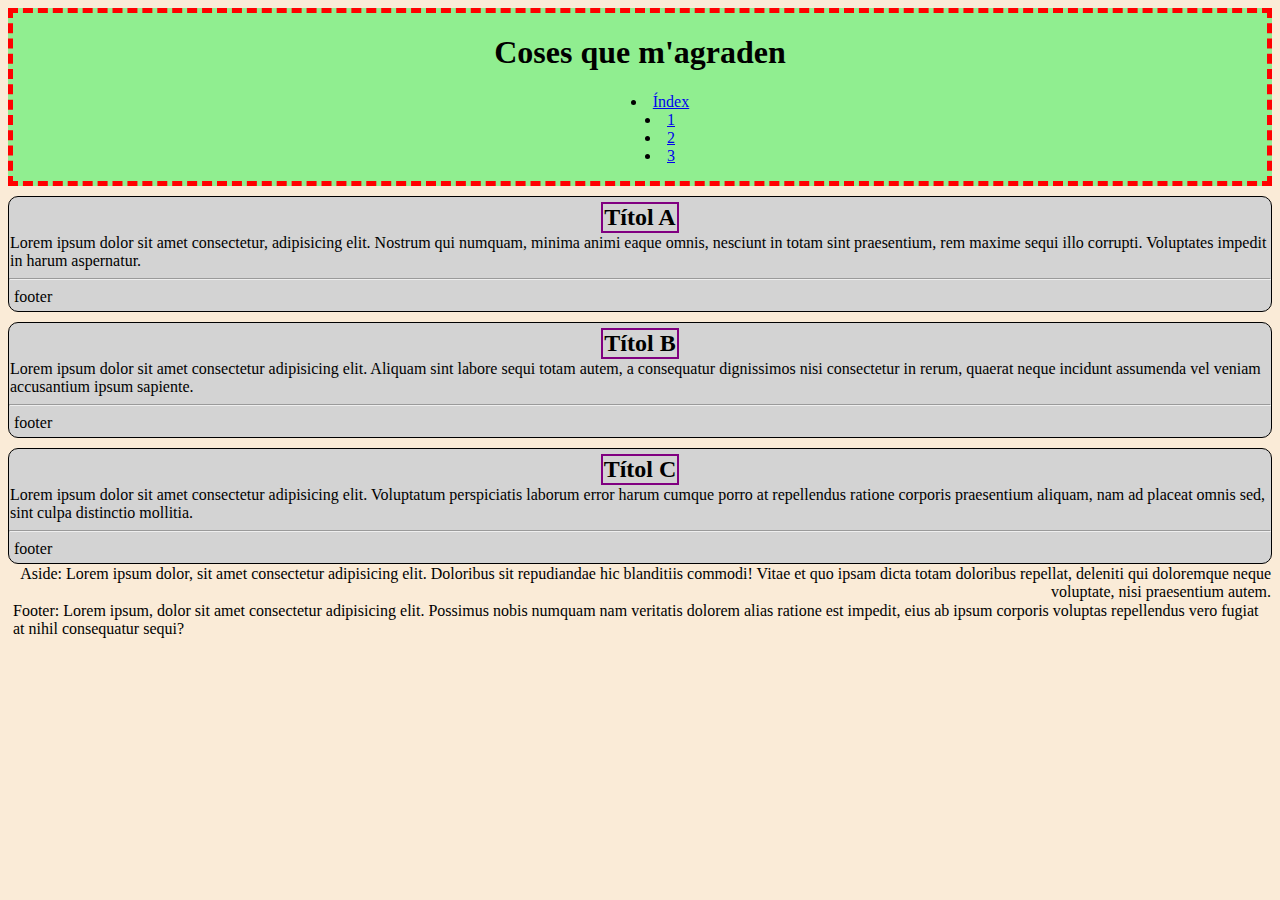
<file: 01_blog_personal/index.html>
<!DOCTYPE html>
<html lang="ca">
<head>
    <meta charset="UTF-8">
    <meta name="viewport" content="width=device-width, initial-scale=1.0">
    <title>Blog personal</title>
    <meta name="description" content="La meva plantilla per pàgines de HTML5">
    <link rel="stylesheet" href="style.css">
    <link rel="shortcut icon" href="favicon.ico" type="image/x-icon">
</head>
<body>
    <!--
    Blog personal
    1.headr amb nom blog i nav a dif seccions
    2.main amb 2-3 art
    3.cada art amb headr i footr propis
    4.aside amb info meva
    5.footr general pàg
    -->
    <header class="header1">
        <h1>Coses que m'agraden</h1>
        <nav>
            <ul>
                <li><a href="./../index.html">Índex</a></li>
                <li><a href="#1">1</a></li>
                <li><a href="#2">2</a></li>
                <li><a href="#3">3</a></li>
            </ul>
        </nav>
    </header>
    <main>
        <article id="1">
            <header>
                <h2>Títol A</h2>
            </header>
            <p>Lorem ipsum dolor sit amet consectetur, adipisicing elit. Nostrum qui numquam, minima animi eaque omnis, nesciunt in totam sint praesentium, rem maxime sequi illo corrupti. Voluptates impedit in harum aspernatur.</p>
            <hr>
            <footer>
                <p>footer</p>
            </footer>
        </article>
        <article id="2">
            <header>
                <h2>Títol B</h2>
            </header>
            <p>Lorem ipsum dolor sit amet consectetur adipisicing elit. Aliquam sint labore sequi totam autem, a consequatur dignissimos nisi consectetur in rerum, quaerat neque incidunt assumenda vel veniam accusantium ipsum sapiente.</p>
            <hr>
            <footer>
                <p>footer</p>
            </footer>
        </article>
        <article id="3">
            <header>
                <h2>Títol C</h2>
            </header>
            <p>Lorem ipsum dolor sit amet consectetur adipisicing elit. Voluptatum perspiciatis laborum error harum cumque porro at repellendus ratione corporis praesentium aliquam, nam ad placeat omnis sed, sint culpa distinctio mollitia.</p>
            <hr>
            <footer>
                <p>footer</p>
            </footer>
        </article>
        <aside>
            <p>Aside: Lorem ipsum dolor, sit amet consectetur adipisicing elit. Doloribus sit repudiandae hic blanditiis commodi! Vitae et quo ipsam dicta totam doloribus repellat, deleniti qui doloremque neque voluptate, nisi praesentium autem.</p>
        </aside>
    </main>
    <footer>
        <p>Footer: Lorem ipsum, dolor sit amet consectetur adipisicing elit. Possimus nobis numquam nam veritatis dolorem alias ratione est impedit, eius ab ipsum corporis voluptas repellendus vero fugiat at nihil consequatur sequi?</p>
    </footer>
</body>
</html>
</file>
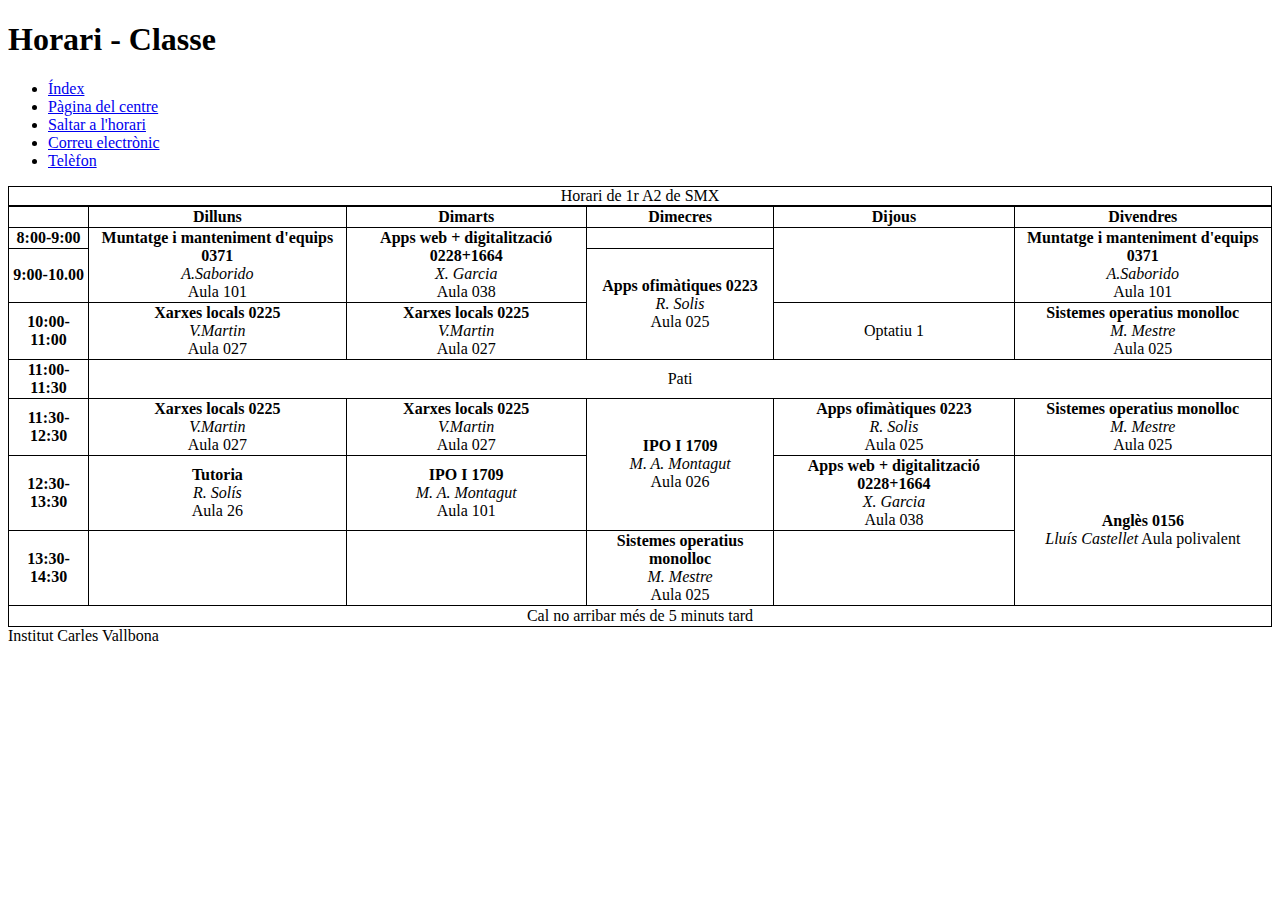
<file: 03_horari_classes/index.html>
<!DOCTYPE html>
<html lang="ca">
<head>
    <meta charset="UTF-8">
    <meta name="viewport" content="width=device-width, initial-scale=1.0">
    <title>Document</title>
    <link rel="stylesheet" href="style.css">
</head>
<body>
    <header>
        <h1>Horari - Classe</h1>
        <nav>
            <ul>
                <li><a href="./../index.html">Índex</a></li>
                <li><a href="http://agora.xtec.cat/ies-carles-vallbona/" target="_blank" rel="noopener noreferrer">Pàgina del centre</a></li>
                <li><a href="#horari">Saltar a l'horari</a></li>
                <li><a href="mailto:xavi.garcia@icv.cat">Correu electrònic</a></li>
                <li><a href="tel:+34938700000">Telèfon</a></li>
            </ul>
        </nav>
    </header>
    <main>
        <table id="horari">
            <caption>Horari de 1r A2 de SMX</caption>
            <thead>
                <tr>
                    <td></td>
                    <th>Dilluns</th>
                    <th>Dimarts</th>
                    <th>Dimecres</th>
                    <th>Dijous</th>
                    <th>Divendres</th>
                </tr>
            </thead>
            <tr>
                <th>8:00-9:00</th>
                <td rowspan="2"><strong>Muntatge i manteniment d'equips 0371</strong><br><em>A.Saborido</em><br>Aula 101</td>
                <td rowspan="2"><strong>Apps web + digitalització 0228+1664</strong><br><em>X. Garcia</em><br>Aula 038</td>
                <td></td>
                <td rowspan="2"></td>
                <td rowspan="2"><strong>Muntatge i manteniment d'equips 0371</strong><br><em>A.Saborido</em><br>Aula 101</td>
            </tr>
            <tr>
                <th>9:00-10.00</th>
                <td rowspan="2"><strong>Apps ofimàtiques 0223</strong><br><em>R. Solis</em><br>Aula 025</td>
            </tr>
            <tr>
                <th>10:00-11:00</th>
                <td><strong>Xarxes locals 0225</strong><br><em>V.Martin</em><br>Aula 027</td>
                <td><strong>Xarxes locals 0225</strong><br><em>V.Martin</em><br>Aula 027</td>
                <td>Optatiu 1</td>
                <td><strong>Sistemes operatius monolloc</strong><br><em>M. Mestre</em><br>Aula 025</td>
            </tr>
            <tr>
                <th>11:00-11:30</th>
                <td colspan="5">Pati</td>
            </tr>
            <tr>
                <th>11:30-12:30</th>
                <td><strong>Xarxes locals 0225</strong><br><em>V.Martin</em><br>Aula 027</td>
                <td><strong>Xarxes locals 0225</strong><br><em>V.Martin</em><br>Aula 027</td>
                <td rowspan="2"><strong>IPO I 1709</strong><br><em>M. A. Montagut</em><br>Aula 026</td>
                <td><strong>Apps ofimàtiques 0223</strong><br><em>R. Solis</em><br>Aula 025</td>
                <td><strong>Sistemes operatius monolloc</strong><br><em>M. Mestre</em><br>Aula 025</td>
            </tr>
            <tr>
                <th>12:30-13:30</th>
                <td><strong>Tutoria</strong><br><em>R. Solís</em><br>Aula 26</td>
                <td><strong>IPO I 1709</strong><br><em>M. A. Montagut</em><br>Aula 101</td>
                <td><strong>Apps web + digitalització 0228+1664</strong><br><em>X. Garcia</em><br>Aula 038</td>
                <td rowspan="2"><strong>Anglès 0156</strong><br><em>Lluís Castellet</em> Aula polivalent</td>
            </tr>
            <tr>
                <th>13:30-14:30</th>
                <td></td>
                <td></td>
                <td><strong>Sistemes operatius monolloc</strong><br><em>M. Mestre</em><br>Aula 025</td>
                <td></td>
            </tr>
            <tfoot><tr><td colspan="6">Cal no arribar més de 5 minuts tard</td></tr></tfoot>
        </table>
    </main>
    <footer>
        Institut Carles Vallbona
    </footer>
</body>
</html>
</file>
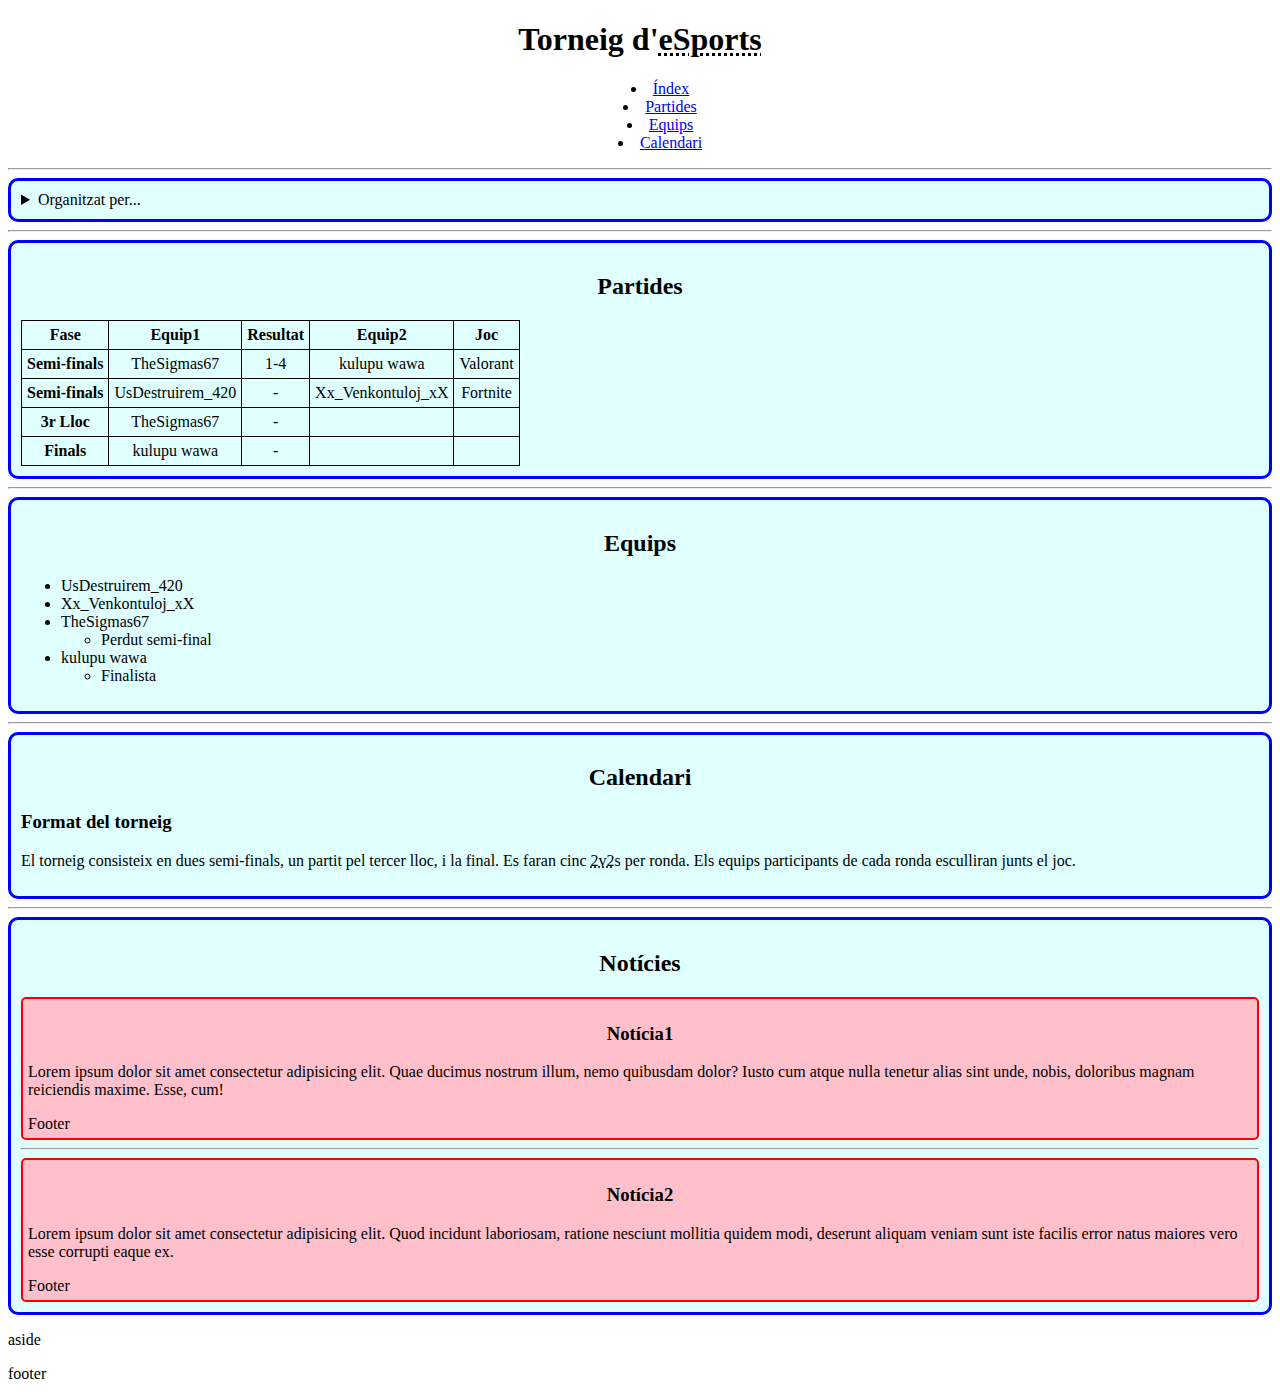
<file: 04_torneig_e-sports/index.html>
<!DOCTYPE html>
<html lang="ca">
<head>
    <meta charset="UTF-8">
    <meta name="viewport" content="width=device-width, initial-scale=1.0">
    <title>Torneig</title>
    <link rel="stylesheet" href="style.css">
</head>
<body>
    <header>
        <h1>Torneig d'<abbr title="electronic sports (esports electrònics)" lang="en">eSports</abbr></h1>
        <nav>
            <ul>
                <li><a href="../index.html">Índex</a></li>
                <li><a href="partides.html">Partides</a></li>
                <li><a href="equips.html">Equips</a></li>
                <li><a href="calendari.html">Calendari</a></li>
            </ul>
        </nav>
    </header>
    <hr>
    <main>
        <section>
            <details>
                <summary>Organitzat per...</summary>
                <ul>
                    <li><a href="#">Persona1</a> (450 mil subscribcions)</li>
                    <li><a href="#">Persona2</a> (800 mil subscribcions)</li>
                    <li><a href="#">Persona3</a> (230 mil subscribcions)</li>
                    <li><a href="#">Persona4</a> (790 mil subscribcions)</li>
                    <li><a href="#">Persona5</a> (980 mil subscribcions)</li>
                    <li><a href="#">Persona6</a> (110 mil subscribcions)</li>
                </ul>
            </details>
        </section>
        <hr>
        <section id="partides">
            <h2>Partides</h2>
            <table>
                <thead>
                    <tr>
                        <th>Fase</th>
                        <th>Equip1</th>
                        <th>Resultat</th>
                        <th>Equip2</th>
                        <th>Joc</th>
                    </tr>
                </thead>
                <tr>
                    <th>Semi-finals</th>
                    <td>TheSigmas67</td>
                    <td>1-4</td>
                    <td>kulupu wawa</td>
                    <td>Valorant</td>
                </tr>
                <tr>
                    <th>Semi-finals</th>
                    <td>UsDestruirem_420</td>
                    <td>-</td>
                    <td>Xx_Venkontuloj_xX</td>
                    <td>Fortnite</td>
                </tr>
                <tr>
                    <th>3r Lloc</th>
                    <td>TheSigmas67</td>
                    <td>-</td>
                    <td></td>
                    <td></td>
                </tr>
                <tr>
                    <th>Finals</th>
                    <td>kulupu wawa</td>
                    <td>-</td>
                    <td></td>
                    <td></td>
                </tr>
            </table>
        </section>
        <hr>
        <section id="equips">
            <h2>Equips</h2>
                <ul>
                    <li>UsDestruirem_420</li>
                    <li>Xx_Venkontuloj_xX</li>
                    <li>TheSigmas67</li>
                    <ul>
                        <li>Perdut semi-final</li>
                    </ul>
                    <li>kulupu wawa</li>
                    <ul>
                        <li>Finalista</li>
                    </ul>
                </ul>
        </section>
        <hr>
        <section id="calendari">
            <h2>Calendari</h2>
                <h3>Format del torneig</h3>
                <p>El torneig consisteix en dues semi-finals, un partit pel tercer lloc, i la final. Es faran cinc <abbr title="dos/dues contra dos/dues">2v2</abbr>s per ronda. Els equips participants de cada ronda esculliran junts el joc.</p>
        </section>
        <hr>
        <section id="noticies">
            <h2>Notícies</h2>
            <article>
                <header><h3>Notícia1</h3></header>
                <p>Lorem ipsum dolor sit amet consectetur adipisicing elit. Quae ducimus nostrum illum, nemo quibusdam dolor? Iusto cum atque nulla tenetur alias sint unde, nobis, doloribus magnam reiciendis maxime. Esse, cum!</p>
                <footer>Footer</footer>
            </article>
            <hr>
            <article>
                <header><h3>Notícia2</h3></header>
                <p>Lorem ipsum dolor sit amet consectetur adipisicing elit. Quod incidunt laboriosam, ratione nesciunt mollitia quidem modi, deserunt aliquam veniam sunt iste facilis error natus maiores vero esse corrupti eaque ex.</p>
                <footer>Footer</footer>
            </article>
        </section>
    </main>
    <aside>
        <p>aside</p>
    </aside>
    <footer>
        <p>footer</p>
    </footer>
</body>
</html>
</file>
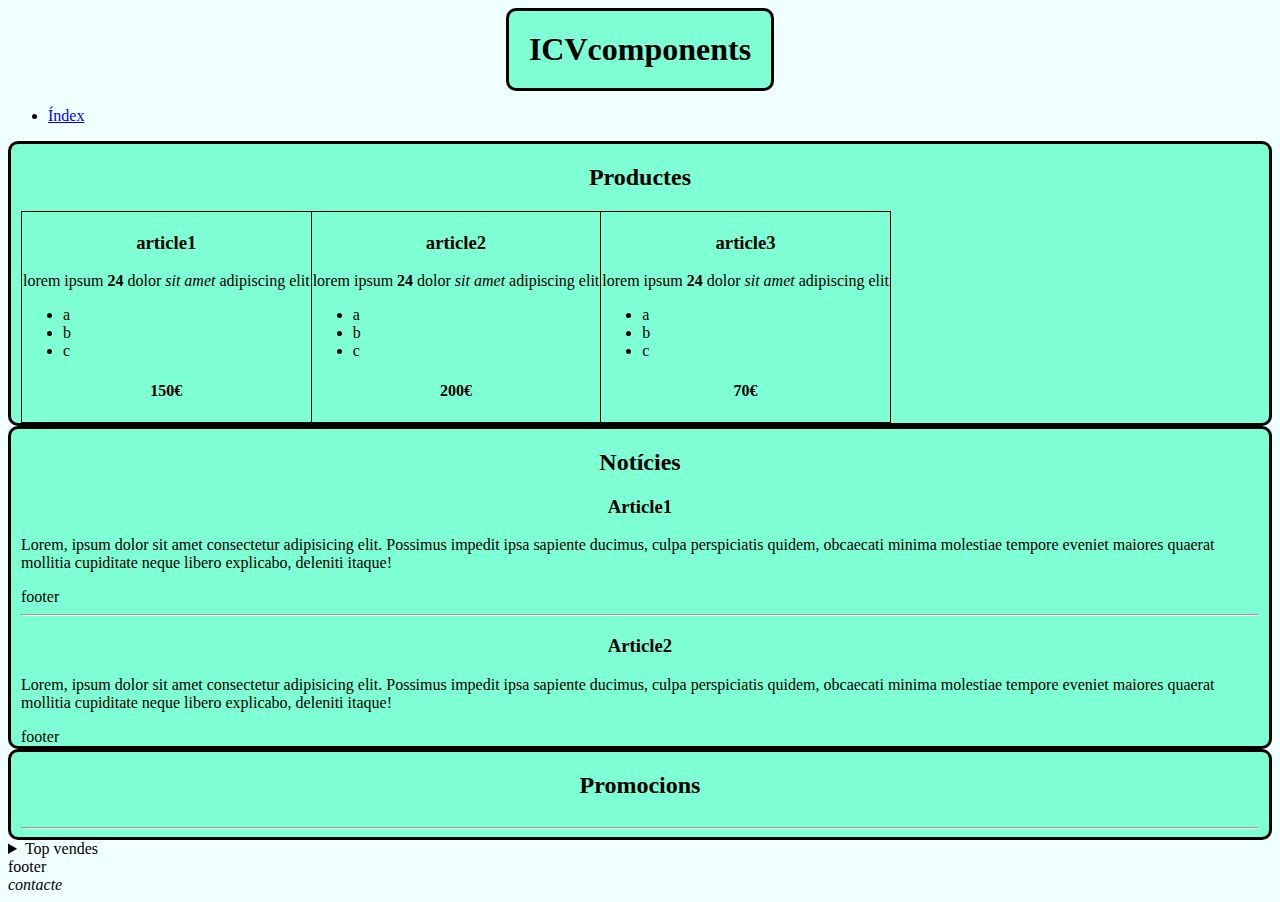
<file: 05_icv_components/index.html>
<!DOCTYPE html>
<html lang="en">
<head>
    <meta charset="UTF-8">
    <meta name="viewport" content="width=device-width, initial-scale=1.0">
    <title>Document</title>
    <link rel="stylesheet" href="style.css">
</head>
<body>
    <header>
        <h1>ICVcomponents</h1>
    </header>
    <nav>
        <ul>
            <li><a href="../index.html">Índex</a></li>
        </ul>
    </nav>
    <main>
        <section>
            <h2>Productes</h2>
            <table>
                <tr>
                    <td>
                        <h3>article1</h3>
                        <p>lorem ipsum <strong>24</strong> dolor <em>sit amet</em> adipiscing elit</p>
                        <ul>
                            <li>a</li>
                            <li>b</li>
                            <li>c</li>
                        </ul>
                        <h4>150€</h4>
                    </td>
                    <td>
                        <h3>article2</h3>
                        <p>lorem ipsum <strong>24</strong> dolor <em>sit amet</em> adipiscing elit</p>
                        <ul>
                            <li>a</li>
                            <li>b</li>
                            <li>c</li>
                        </ul>
                        <h4>200€</h4>
                    </td>
                    <td>
                        <h3>article3</h3>
                        <p>lorem ipsum <strong>24</strong> dolor <em>sit amet</em> adipiscing elit</p>
                        <ul>
                            <li>a</li>
                            <li>b</li>
                            <li>c</li>
                        </ul>
                        <h4>70€</h4>
                    </td>
                </tr>
            </table>
        </section>
        <section>
            <h2>Notícies</h2>
            <article>
                <header><h3>Article1</h3></header>
                <p>Lorem, ipsum dolor sit amet consectetur adipisicing elit. Possimus impedit ipsa sapiente ducimus, culpa perspiciatis quidem, obcaecati minima molestiae tempore eveniet maiores quaerat mollitia cupiditate neque libero explicabo, deleniti itaque!</p>
                <footer>footer</footer>
            </article>
            <hr>
            <article>
                <header><h3>Article2</h3></header>
                <p>Lorem, ipsum dolor sit amet consectetur adipisicing elit. Possimus impedit ipsa sapiente ducimus, culpa perspiciatis quidem, obcaecati minima molestiae tempore eveniet maiores quaerat mollitia cupiditate neque libero explicabo, deleniti itaque!</p>
                <footer>footer</footer>
            </article>
        </section>
        <section>
        <h2>Promocions</h2>
        <table></table>
        <hr>
        <table></table>
        </section>
    </main>
    <aside>
        <details>
            <summary>Top vendes</summary>
            <ul>
                <li><a href="">1</a></li>
                <li><a href="">2</a></li>
                <li><a href="">3</a></li>
            </ul>
        </details>
    </aside>
    <footer>
        footer <address>contacte</address>
    </footer>
</body>
</html>
</file>
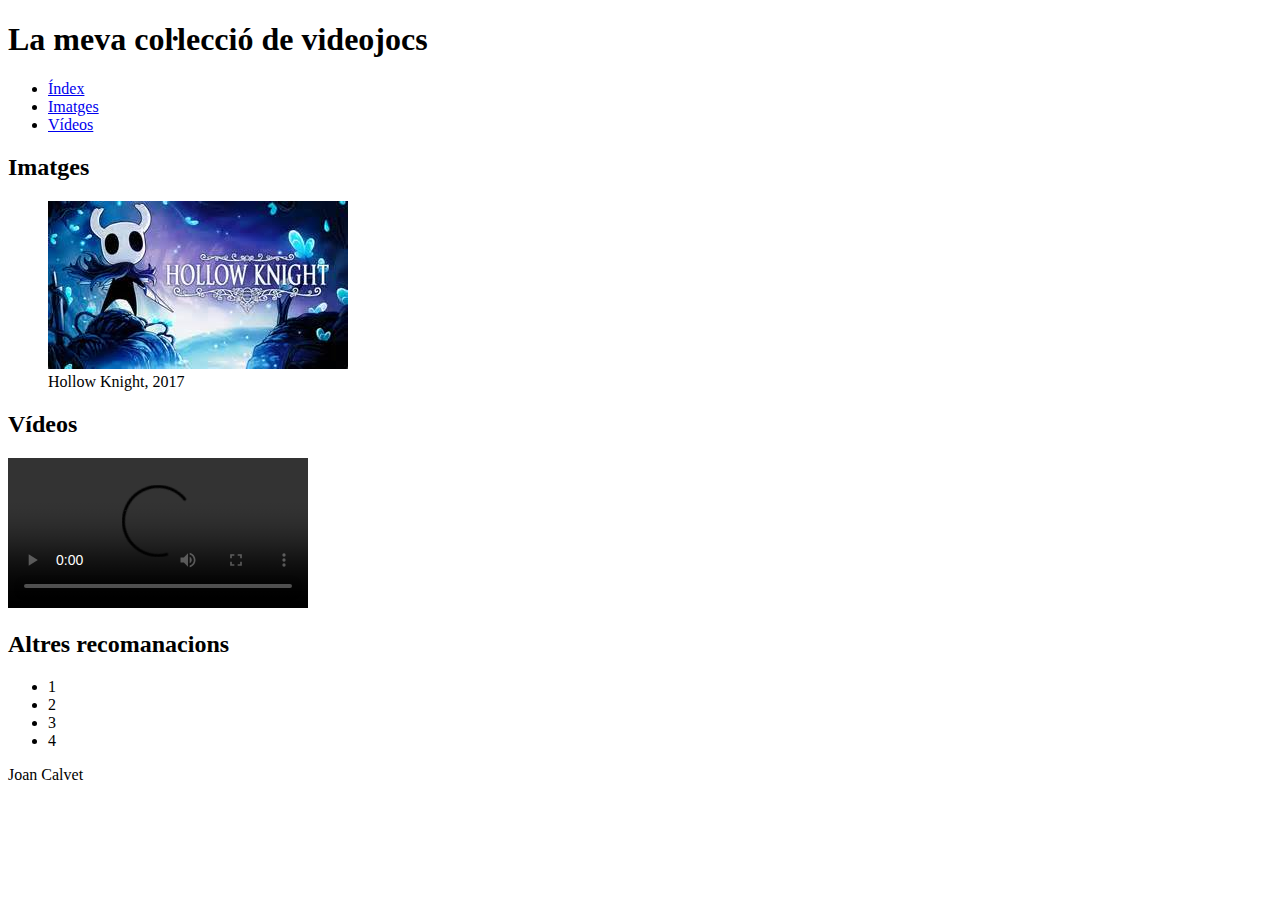
<file: 06_coŀlecció_videojocs/index.html>
<!DOCTYPE html>
<html lang="ca">
<head>
    <meta charset="UTF-8">
    <meta name="viewport" content="width=device-width, initial-scale=1.0">
    <title>Document</title>
</head>
<body>
    <header>
        <h1>La meva coŀlecció de videojocs</h1>
    </header>
    <nav>
        <ul>
            <li><a href="../index.html">Índex</a></li>
            <li><a href="#imatges">Imatges</a></li>
            <li><a href="#videos">Vídeos</a></li>
        </ul>
    </nav>
    <main>
        <section id="imatges">
            <h2>Imatges</h2>
            <figure>
                <img src="OIP-2772142657.jpeg" alt="">
                <figcaption>Hollow Knight, 2017</figcaption>
            </figure>
        </section>
        <section id="videos">
            <h2>Vídeos</h2>
            <video controls>
                <source src="">
                <source src="">
            </video>
        </section>
    </main>
    <aside>
        <h2>Altres recomanacions</h2>
        <ul>
            <li>1</li>
            <li>2</li>
            <li>3</li>
            <li>4</li>
        </ul>
    </aside>
    <footer>
        Joan Calvet
    </footer>
</body>
</html>
</file>
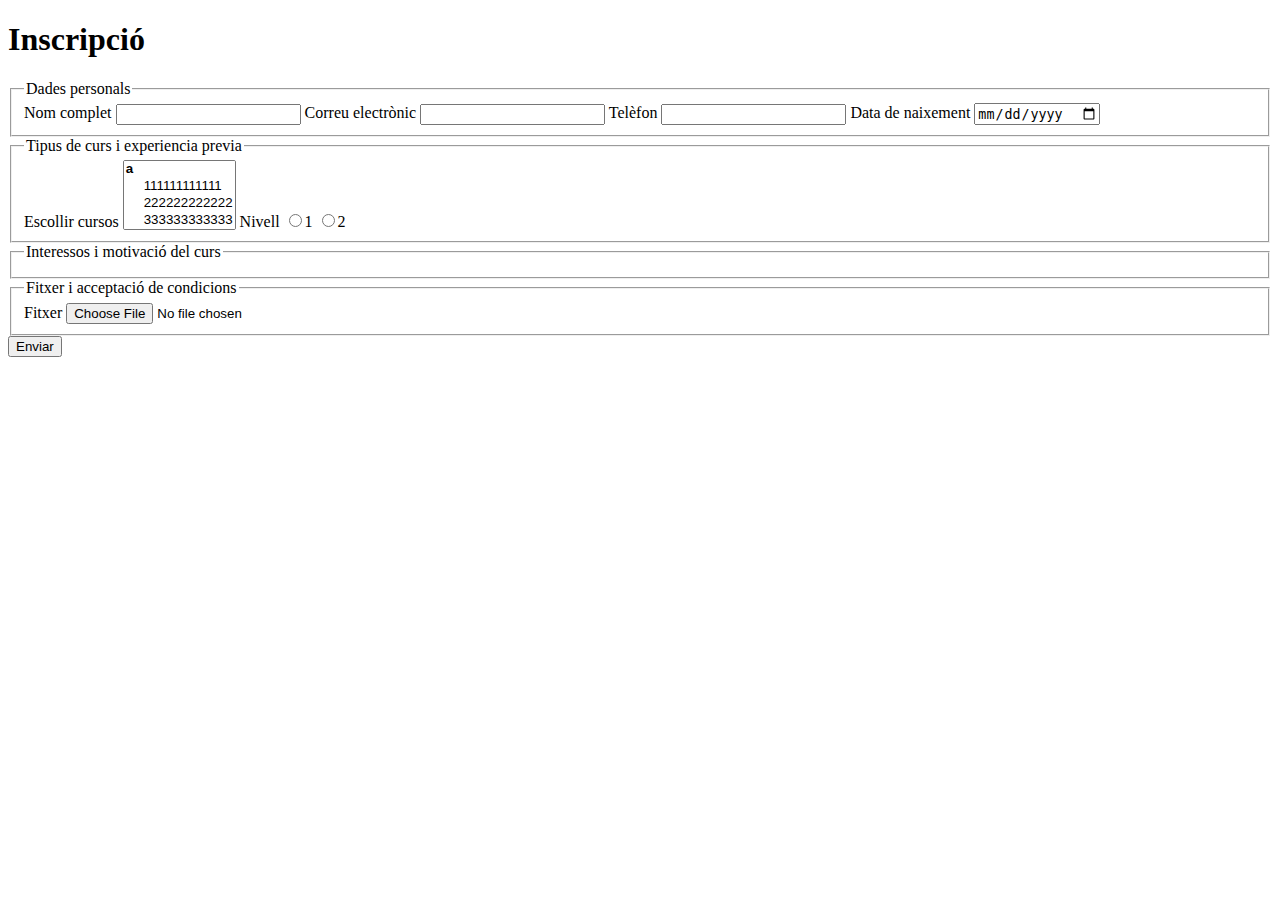
<file: 08_inscripció_curs/index.html>
<!DOCTYPE html>
<html lang="ca">
<head>
    <meta charset="UTF-8">
    <meta name="viewport" content="width=device-width, initial-scale=1.0">
    <title>Document</title>
</head>
<body>
    <header>
        <h1>Inscripció</h1>
    </header>
    <main>
        <form action="" method="get">
            <fieldset>
                <legend>Dades personals</legend>
                <label for="nom">Nom complet</label>
                <input type="text" name="nom" id="nom" required>
                <label for="email">Correu electrònic</label>
                <input type="email" name="email" id="email" required>
                <label for="tel">Telèfon</label>
                <input type="tel" name="tel" id="tel" required>
                <label for="naixement">Data de naixement</label>
                <input type="date" name="naixement" id="naixement">
            </fieldset>
            <fieldset>
                <legend>Tipus de curs i experiencia previa</legend>
                <label for="cursos">Escollir cursos</label>
                <select multiple name="cursos" id="cursos">
                    <optgroup label="a">
                        <option value="1">111111111111</option>
                        <option value="2">222222222222</option>
                        <option value="3">333333333333</option>
                    </optgroup>
                    <optgroup label="b">
                        <option value="4">111111111111</option>
                        <option value="5">222222222222</option>
                        <option value="6">333333333333</option>
                    </optgroup>
                </select>
                <label for="nivell">Nivell</label>
                <label><input required type="radio" name="nivell" id="nivell" value="1">1</label>
                <label><input required type="radio" name="nivell" id="nivell" value="2">2</label>
            </fieldset>
            <fieldset>
                <legend>Interessos i motivació del curs</legend>
            </fieldset>
            <fieldset>
                <legend>Fitxer i acceptació de condicions</legend>
                <label for="pdf">Fitxer</label>
                <input type="file" name="pdf" id="pdf" accept="pdf">
            </fieldset>
            <button type="submit">Enviar</button>
        </form>
    </main>
</body>
</html>
</file>
<file: 01_blog_personal/style.css>
body{
    background-color: antiquewhite;
}

article{
    border: 1px black solid;
    border-radius: 10px;
    margin-top: 10px;
    background-color: lightgrey;
}
.header1{
    text-align: center;
    border: 5px red dashed;
    background-color: lightgreen;
    border-radius: 0;
    margin: 0;
    padding: 0;
    width: auto;
}
header{
    text-align: center;
    border: solid 2px  purple;
    padding: 0 1px;
    padding-right: 1;
    width: max-content;
    height: min-content;
    margin: auto;
    margin-top: 5px;

}
h2{
    margin: 0;
}
article{
    padding: 0;
}
ul{
    list-style: inside;
}
footer{
    width: auto;
    height: min-content;
    padding: 0;
    margin: 0;
p {
    margin: 5px;
}}
p {
    margin: 1px;

}
aside{
    float: right;
    text-align: right;

}
</file>
<file: 03_horari_classes/style.css>
caption{
    border: solid 1px black;
    margin: 0;
    text-align: center;
}
td, th{
    border: solid 1px black;
    margin: 0;
    text-align: center;
    width: min-content;
    }

table{
        border-collapse: collapse;
}
</file>
<file: 04_torneig_e-sports/style.css>
td, th{
    border: solid 1px;
    text-align: center;
    padding: 5px;
}
table{
    border-collapse: collapse;
}
section{
    border: solid 3px blue;
    border-radius: 10px;
    padding: 10px;
    background-color: lightcyan;
}
article{
    border: solid 2px red;
    border-radius: 5px;
    background-color: pink;
    padding: 5px;
}
h2,header{
    text-align: center;
    list-style: inside;
}
</file>
<file: 05_icv_components/style.css>
body{
    background-color: azure;
}


h1{
    width: min-content;
    margin: auto;
    border: solid;
    border-radius: 10px;
    padding: 20px;
    background-color: aquamarine;
}
section{
    border: solid;
    border-radius: 10px;
    background-color: aquamarine;
    padding: 0 10px;
}
h1,h2,h3,h4,h5,h6{
    text-align: center;
}
table{
    border-collapse: collapse;
}
td,th{
    border: solid 1px;
}
</file>
